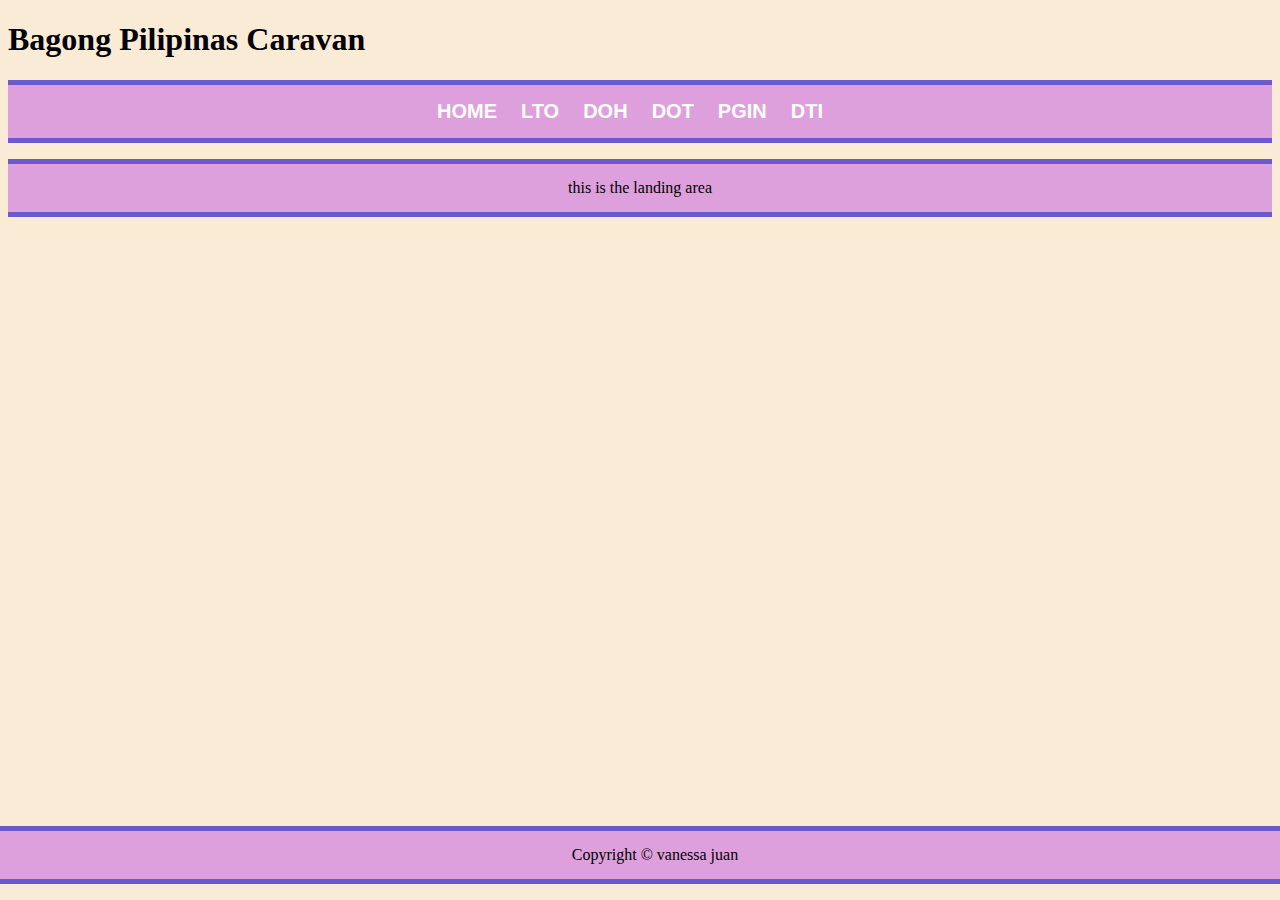
<file: index.html>
<!DOCTYPE html>
<html lang="en">
<head>
    <meta charset="UTF-8">
    <meta name="viewport" content="width=device-width, initial-scale=1.0">
    <title>activity 7</title>
    <link rel="stylesheet" href="./CSS/style.css">
    
</head>
<body class="bg1">
    <h1>Bagong Pilipinas Caravan</h1>
    <p>
        <a href="index.html" class="homestyle">HOME</a>
        <a href="lto.html">LTO</a>
        <a href="doh.html">DOH</a>
        <a href="dot.html">DOT</a>
        <a href="PGIN.html">PGIN</a>
        <a href="DTI.html">DTI</a>
    </p>
    <p>this is the landing area</p>
    <p class="footer"> Copyright &copy vanessa juan</p>
</body>
</file>
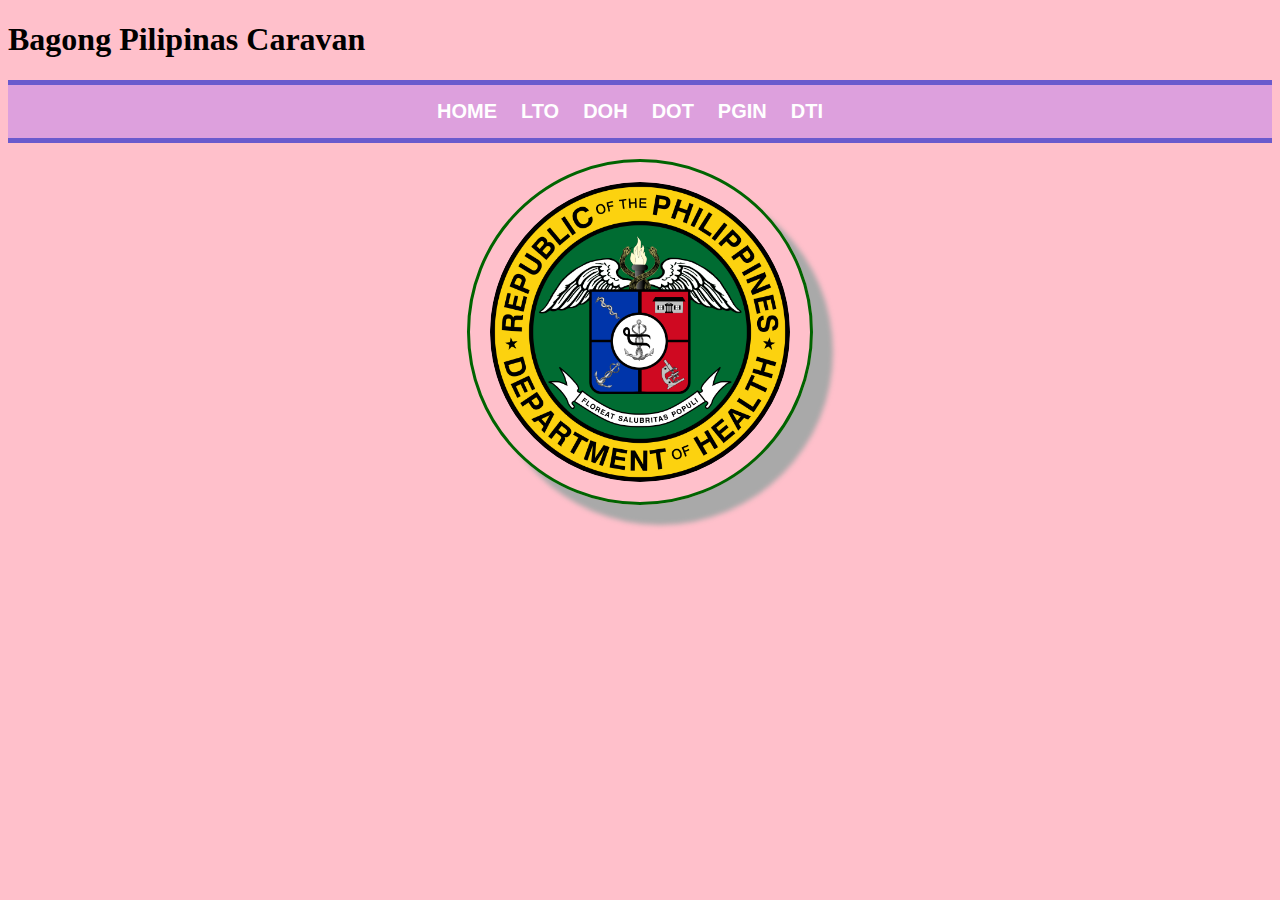
<file: doh.html>
<!DOCTYPE html>
<html lang="en">
<head>
    <meta charset="UTF-8">
    <meta name="viewport" content="width=device-width, initial-scale=1.0">
    <title>Link and Images</title>
    <link rel="stylesheet" href="./CSS/style.css">
</head>
<body class="bg2">
    <h1>Bagong Pilipinas Caravan</h1>
    <p>
        <a href="index.html">HOME</a>
        <a href="lto.html">LTO</a>
        <a href="doh.html">DOH</a>
        <a href="dot.html">DOT</a>
        <a href="PGIN.html">PGIN</a>
        <a href="DTI.html">DTI</a>
    </p>
    
    <img src="./logo/Department_of_Health_(DOH)_PHL.svg.png" alt="doh logo">
</body>
</file>
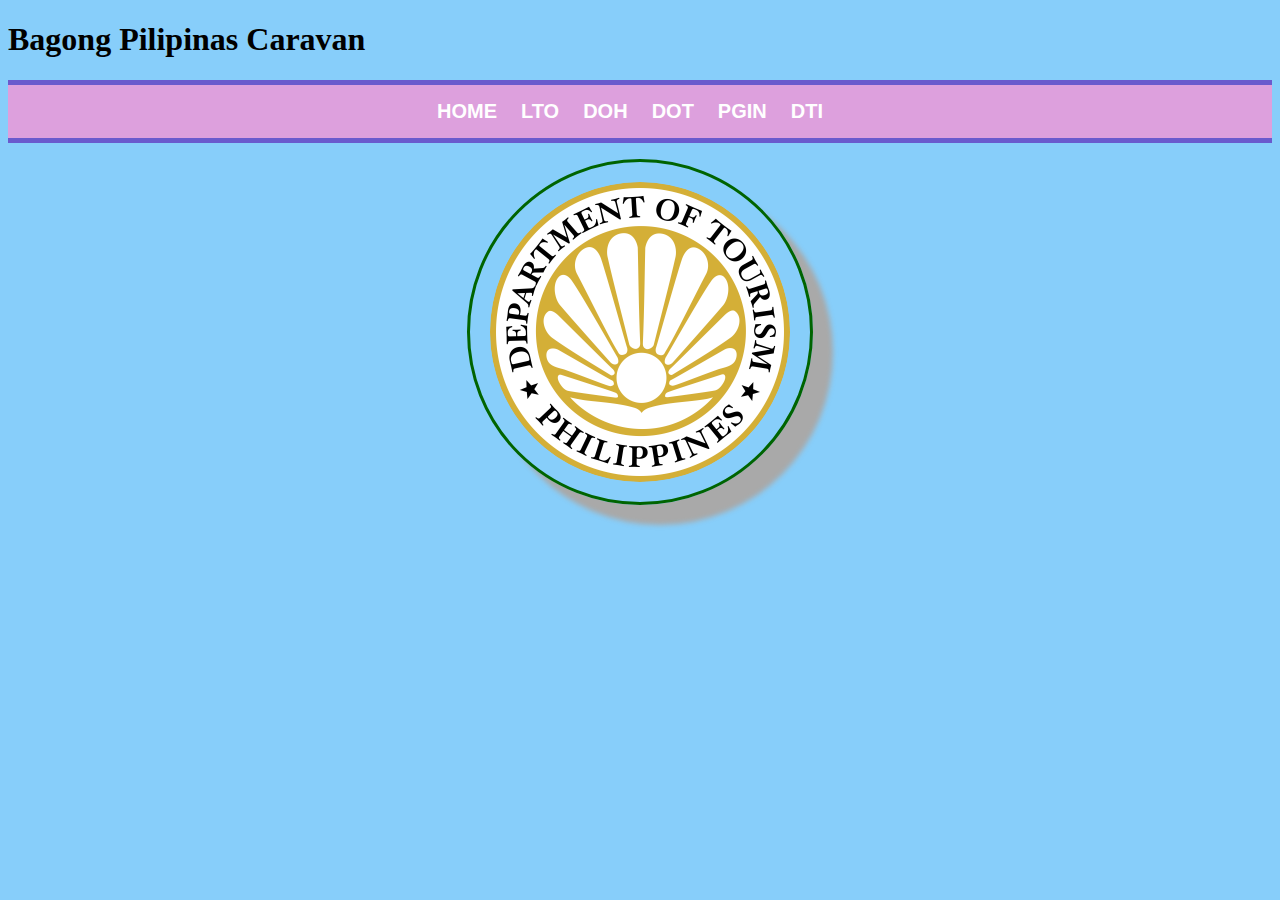
<file: dot.html>
<!DOCTYPE html>
<html lang="en">
<head>
    <meta charset="UTF-8">
    <meta name="viewport" content="width=device-width, initial-scale=1.0">
    <title>Link and Images</title>
    <link rel="stylesheet" href="./CSS/style.css">
</head>
<body class="bg3">
    <h1>Bagong Pilipinas Caravan</h1>
    <p>
        <a href="index.html">HOME</a>
        <a href="lto.html">LTO</a>
        <a href="doh.html">DOH</a>
        <a href="dot.html">DOT</a>
        <a href="PGIN.html">PGIN</a>
        <a href="DTI.html">DTI</a>
    </p>
    
    <img src="./logo/toursim.png" alt="dot logo">
</body>
</file>
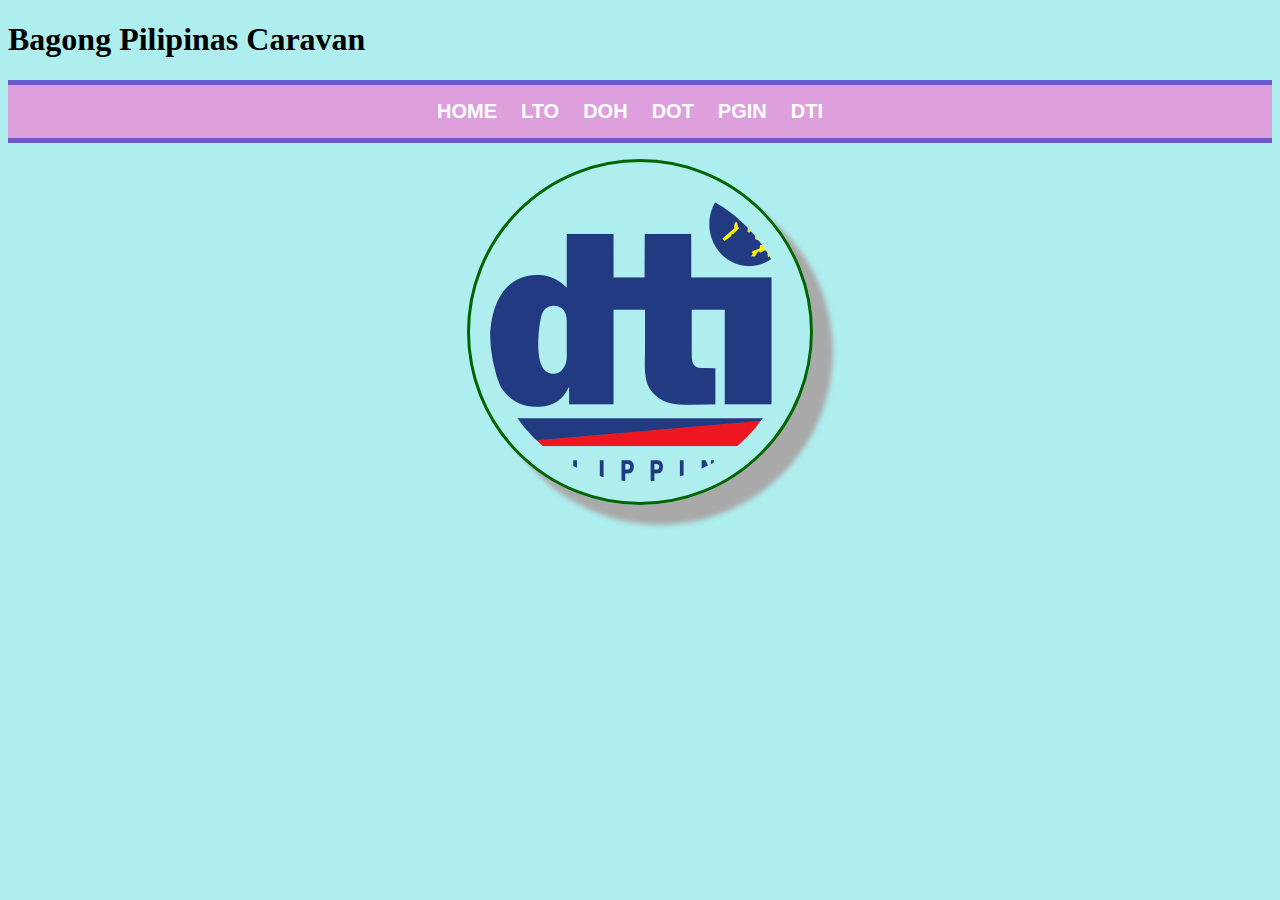
<file: DTI.html>
<!DOCTYPE html>
<html lang="en">
<head>
    <meta charset="UTF-8">
    <meta name="viewport" content="width=device-width, initial-scale=1.0">
    <title>Link and Images</title>
    <link rel="stylesheet" href="./CSS/style.css">
</head>
<body class="bg4">
    <h1>Bagong Pilipinas Caravan</h1>
    <p>
        <a href="index.html">HOME</a>
        <a href="lto.html">LTO</a>
        <a href="doh.html">DOH</a>
        <a href="dot.html">DOT</a>
        <a href="PGIN.html">PGIN</a>
        <a href="DTI.html">DTI</a>
    </p>
    
    <img src="./logo/DTI_PH_new_logo.svg.png" alt="DTI_PH_new_logo">
</body>
</file>
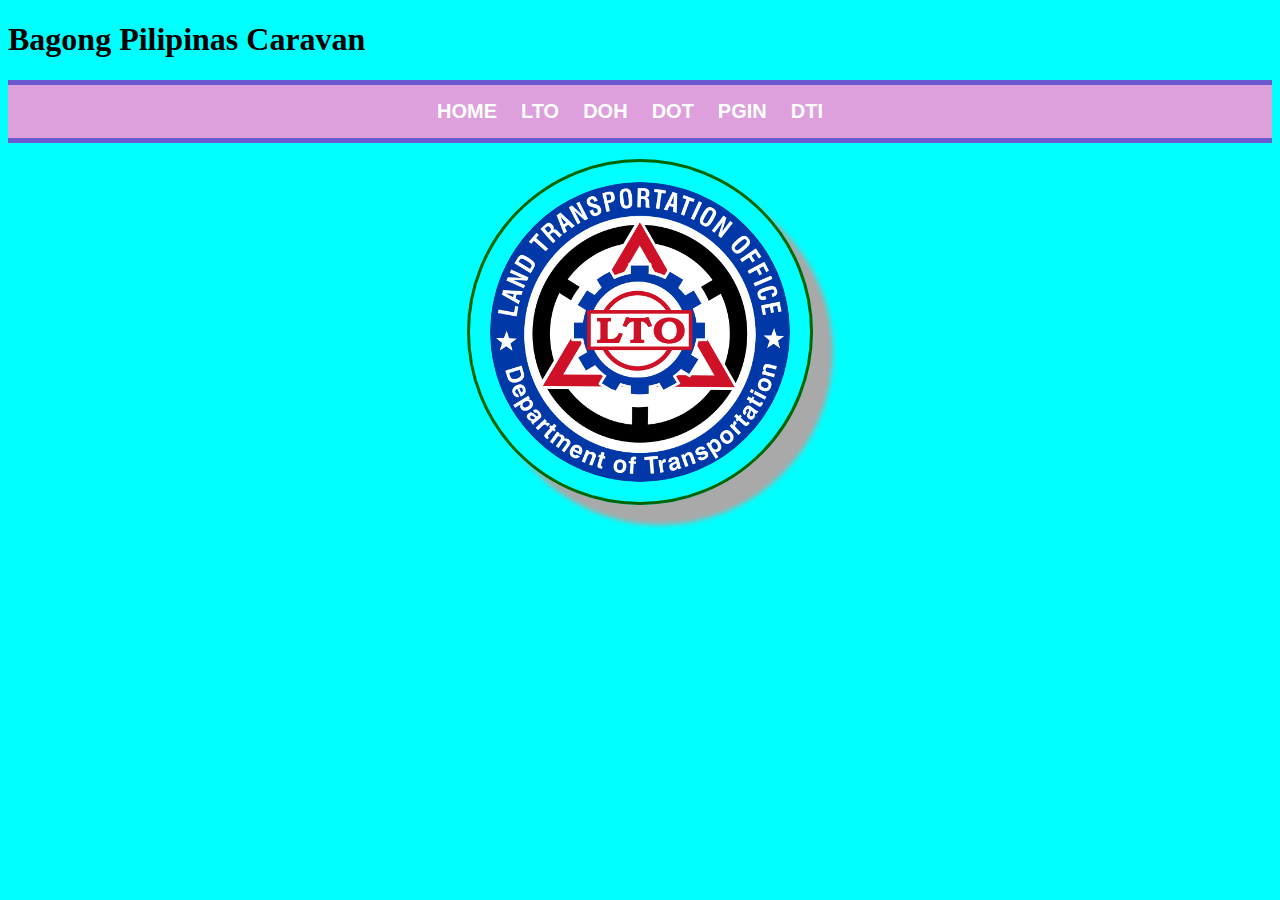
<file: lto.html>
<!DOCTYPE html>
<html lang="en">
<head>
    <meta charset="UTF-8">
    <meta name="viewport" content="width=device-width, initial-scale=1.0">
    <title>Link and Images</title>
    <link rel="stylesheet" href="./CSS/style.css">
    
</head>
<body class="bg5">
    <h1>Bagong Pilipinas Caravan</h1>
    <p>
        <a href="index.html">HOME</a>
        <a href="lto.html">LTO</a>
        <a href="doh.html">DOH</a>
        <a href="dot.html">DOT</a>
        <a href="PGIN.html">PGIN</a>
        <a href="DTI.html">DTI</a>
    </p>
    
    <img src="./logo/lto.png" alt="LTO logo">
</body>
</file>
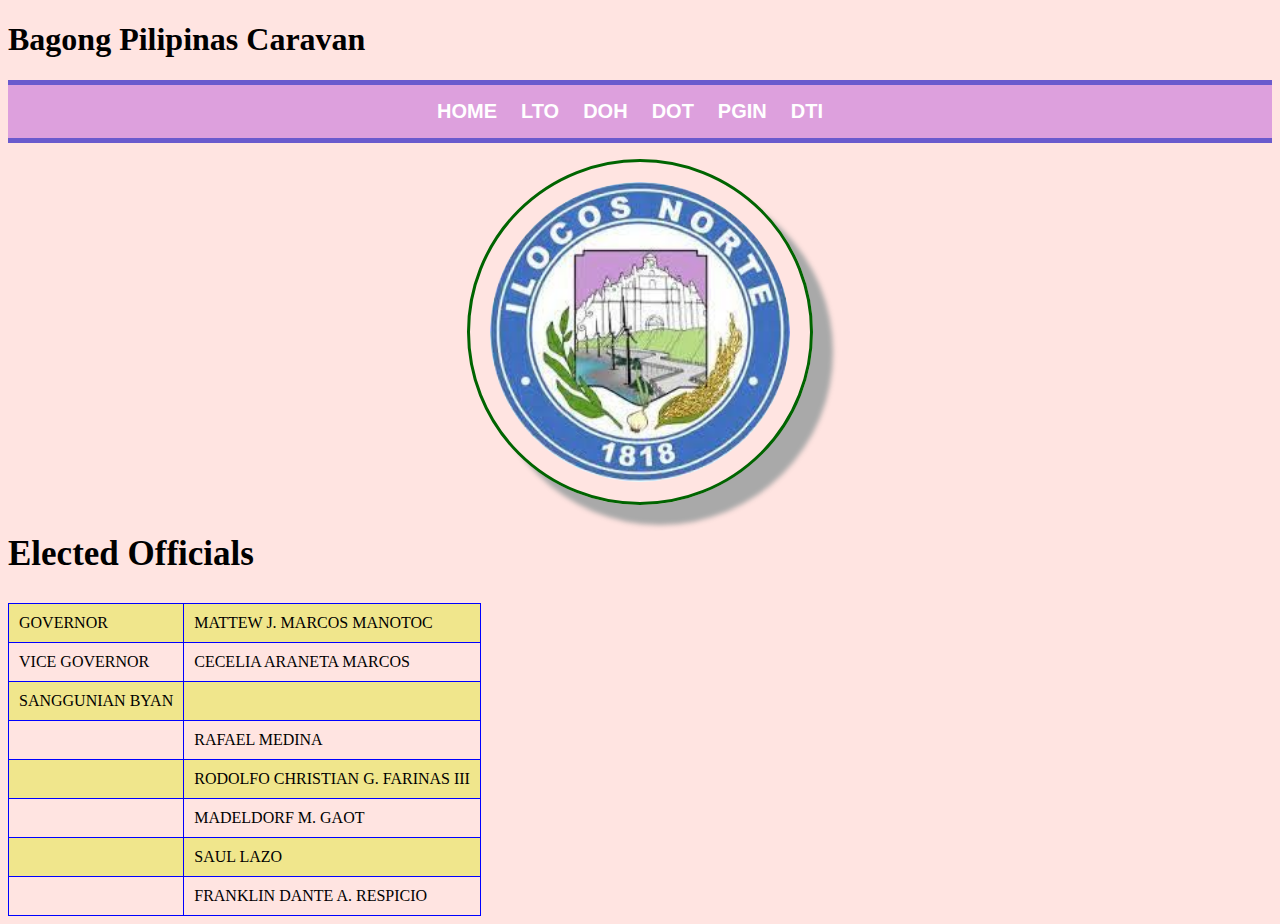
<file: PGIN.html>
<!DOCTYPE html>
<html lang="en">
<head>
    <meta charset="UTF-8">
    <meta name="viewport" content="width=device-width, initial-scale=1.0">
    <title>Link and Images</title>
    <link rel="stylesheet" href="./CSS/style.css">
    
</head>
<body class="bg6">
    <h1>Bagong Pilipinas Caravan</h1>
    <p>
        <a href="index.html">HOME</a>
        <a href="lto.html">LTO</a>
        <a href="doh.html">DOH</a>
        <a href="dot.html">DOT</a>
        <a href="PGIN.html">PGIN</a>
        <a href="DTI.html">DTI</a>
    </p>
    
    <img src="./logo/pgin.jpg" alt="pgin logo">
    <h2>Elected Officials</h2>
    <table>
        <tr>
            <td>GOVERNOR</td>
            <td>MATTEW J. MARCOS MANOTOC</td>
        </tr>
        <tr>
            <td>VICE GOVERNOR</td>
            <td>CECELIA ARANETA MARCOS</td>
        </tr>
        <tr>
            <td>SANGGUNIAN BYAN</td>
            <td></td>
        </tr>
        <tr>
            <td></td>
            <td>RAFAEL MEDINA</td>
        </tr>
        <tr>
            <td></td>
            <td>RODOLFO CHRISTIAN G. FARINAS III</td>
        </tr>
        <tr>
            <td></td>
            <td>MADELDORF M. GAOT</td>
        </tr>
        <tr>
            <td></td>
            <td>SAUL LAZO</td>
        </tr>
        <tr>
            <td></td>
            <td>FRANKLIN DANTE A. RESPICIO</td>
        </tr>

    </table>
</body>
</file>
<file: CSS/style.css>
.homestyle:hover{
    background-color: blue;
}
.footer{
    position: fixed;
    left: 0;
    bottom: 0;
    text-align: center;
    width: 100%;
}
a{
    margin-right: 20px;
    text-decoration: none;
    font-family: Arial, Helvetica, sans-serif;
    font-size: 20px;
    color: white;
    font-weight: bold;
   
}  
p{
    background-color: plum;
    padding: 15px;
    text-align: center;
    border-top: 5px solid slateblue;
    border-bottom: 5px solid slateblue;
}
img{
    width: 300px;
    height: 300px;
    border: 3px solid darkgreen;
    padding:  20px;
    border-radius: 1000%;
    box-shadow: 20px 20px 5px darkgray;
    display: block;
    margin: auto;
}
h2{ 
    color: black;
    font-size: 35px;
}
a:hover{
    background-color: darkgreen;
    color: white;
    padding:  20px;
}
table{
    border: 1px solid blue;
    border-collapse: collapse;

}
td{
    border: 1px solid blue;
    padding: 10px;
}
tr:nth-child(odd){
    background-color: khaki;
}

tr:hover{
    background-color: darkolivegreen;
}

.bg1{
    background-color: antiquewhite;
}
.bg2{
    background-color: pink;
}
.bg3{
    background-color: lightskyblue;
}
.bg4{
    background-color: paleturquoise;
}
.bg5{
    background-color: aqua;
}
.bg6{
    background-color: mistyrose;
}
</file>
